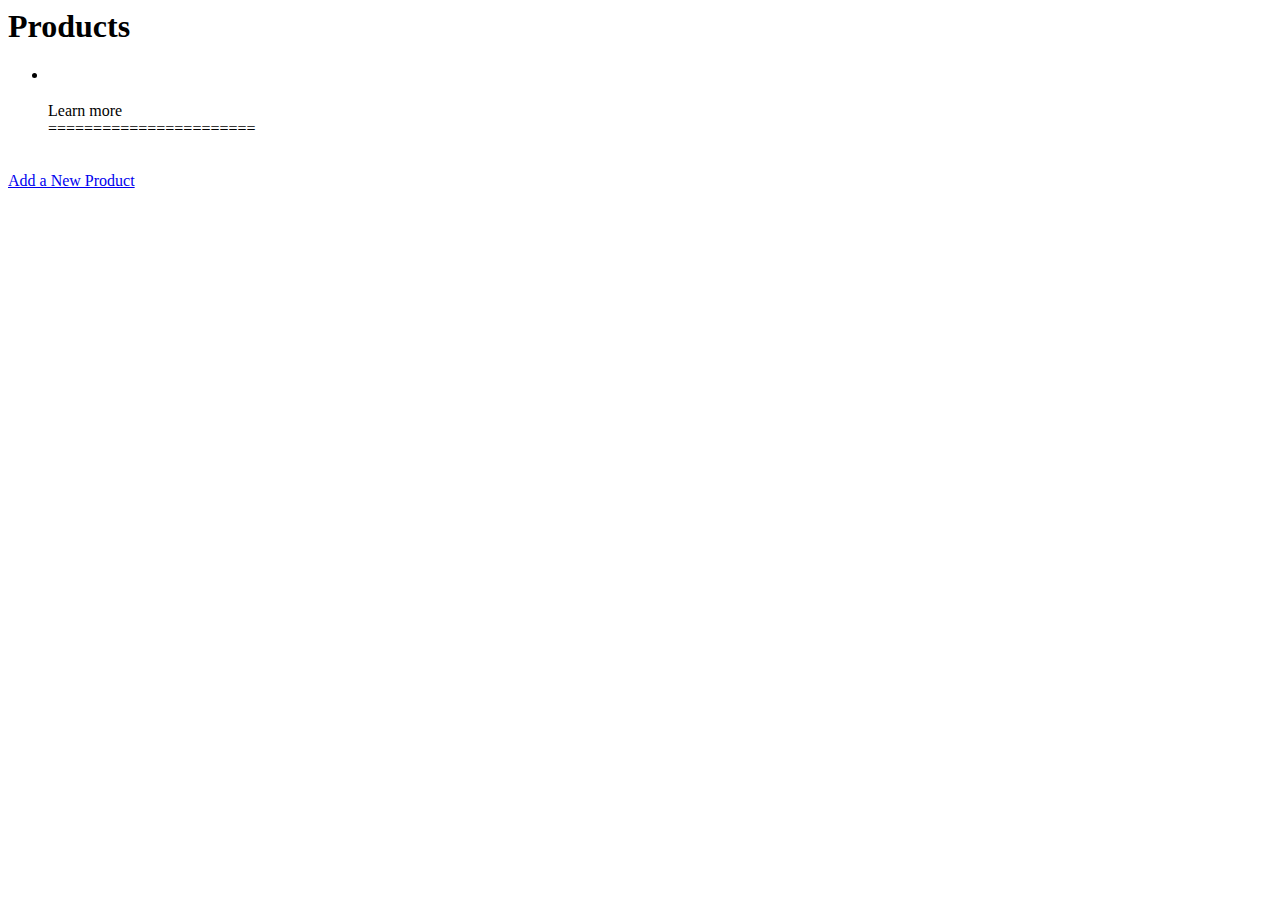
<file: src/main/resources/templates/products/index.html>
<html xmlns:th="https://www.thymeleaf.org"
      th:replace="~{fragments/layout :: layout (~{::body})}">
  <body>
    <h1>Products</h1>
    <ul>
      <div class="products" th:each="product : ${products}" th:remove="tag">
        <li class="product" th:object="${product}">
          <span th:text="*{'Name: ' + name + ', Price: $' + price}"></span></br>
          <span th:class="*{indicator}" th:text="*{'Caffeine Rating: ' + caffeineRating}"></span></br>
          <a th:href="@{/products/show/{id}(id=*{id})}">Learn more</a></br>
          <span>=======================</span>
        </li>
      </div>
    </ul></br>
    <a href="/products/new">Add a New Product</a>
  </body>
</html>
</file>
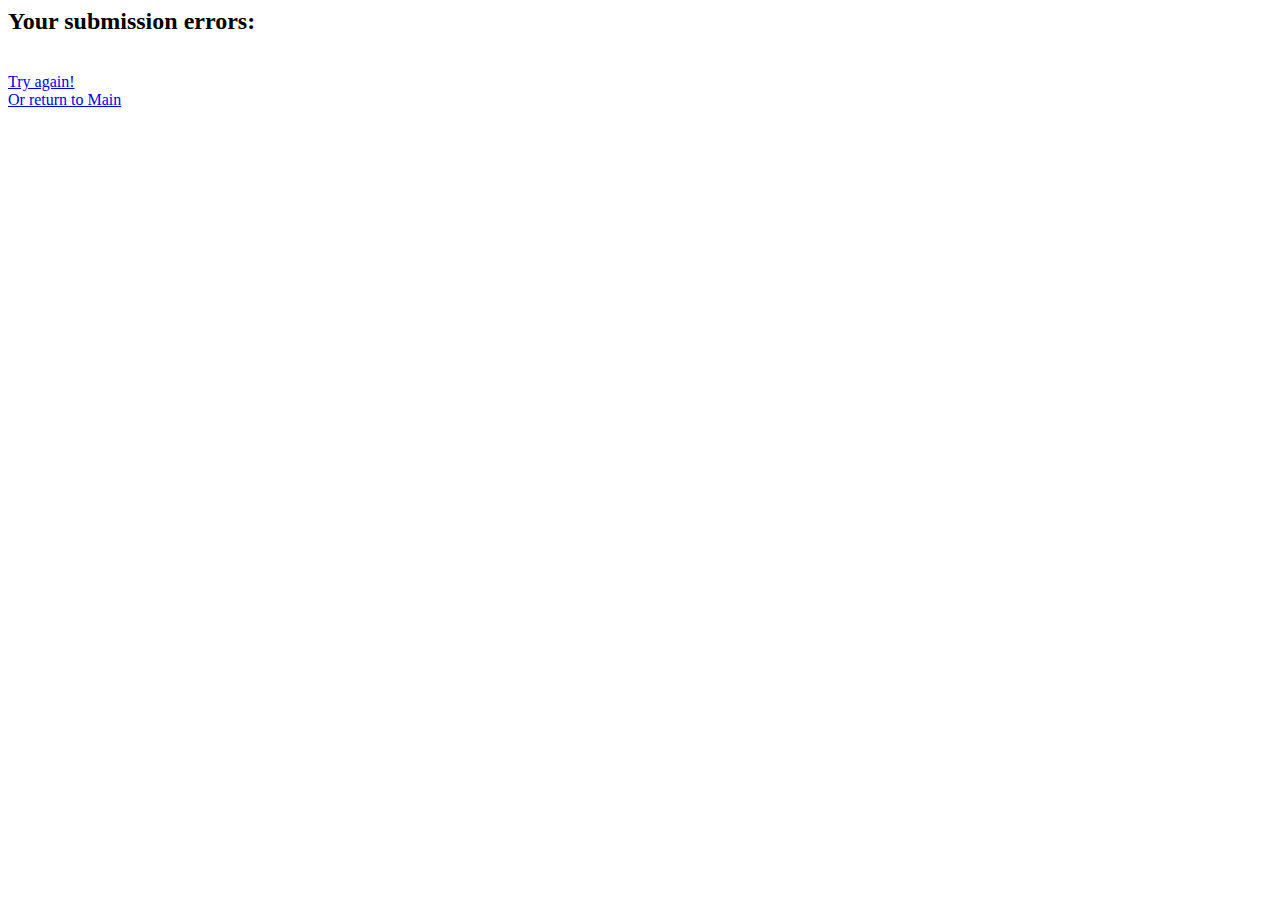
<file: src/main/resources/templates/products/form_errors.html>
<html xmlns:th="https://www.thymeleaf.org"
      th:replace="~{fragments/layout :: layout (~{::body})}">
  <body>
    <h2>Your submission errors: </h2>
    <p class="caffeine-rating-0" th:text="${errors}"></p></br>
    <a href="/products/new">Try again! </a></br>
    <a href="/products">Or return to Main</a>
  </body>
</html>
</file>
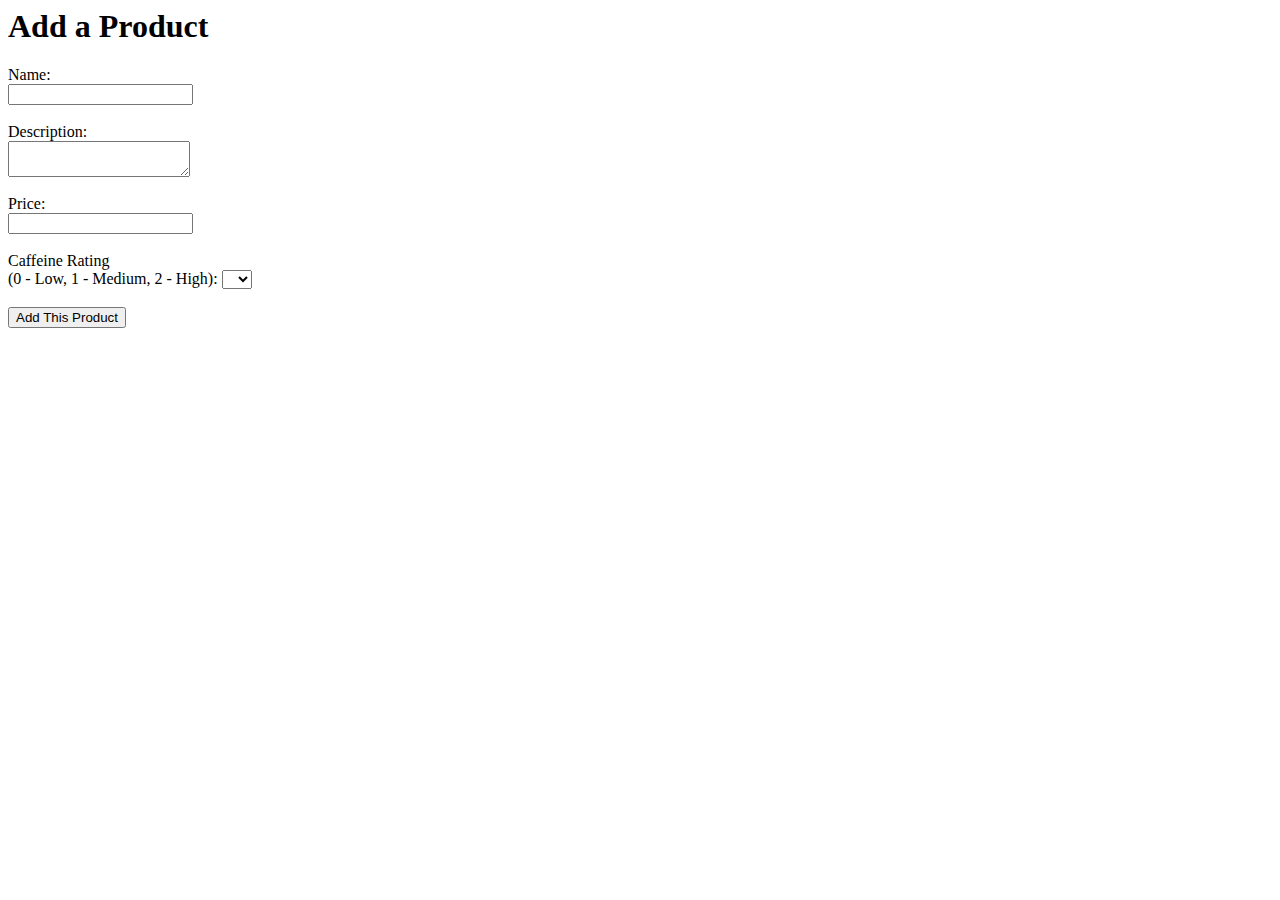
<file: src/main/resources/templates/products/new.html>
<html xmlns:th="https://www.thymeleaf.org"
      th:replace="~{fragments/layout :: layout (~{::body})}">
  <body>
    <h1>Add a Product</h1>

    <form action="#" th:action="@{/products}" th:object="${product}" method="POST">
      <div>
        <label th:for="name">Name:</label></br>
        <input th:id="name" type="text" th:field="*{name}" />
      </div></br>

      <div>
        <label th:for="description">Description:</label></br>
        <textarea th:id="description"  th:field="*{description}" ></textarea>
      </div><br>

      <div>
        <label th:for="price">Price:</label></br>
        <input th:id="price" type="number" th:field="*{price}" step="any" />
      </div><br>

      <div>
        <label th:for="caffeineRating">Caffeine Rating</br>(0 - Low, 1 - Medium, 2 - High): </label>
        <select id="caffeineRating" th:field="*{caffeineRating}" >
          <option value="" th:selected ></option>
          <option value="0">0</option>
          <option value="1">1</option>
          <option value="2">2</option>
        </select>
      </div></br>

      <div>
        <input type="submit" value="Add This Product" />
      </div>
    </form>
  </body>
</html>
</file>
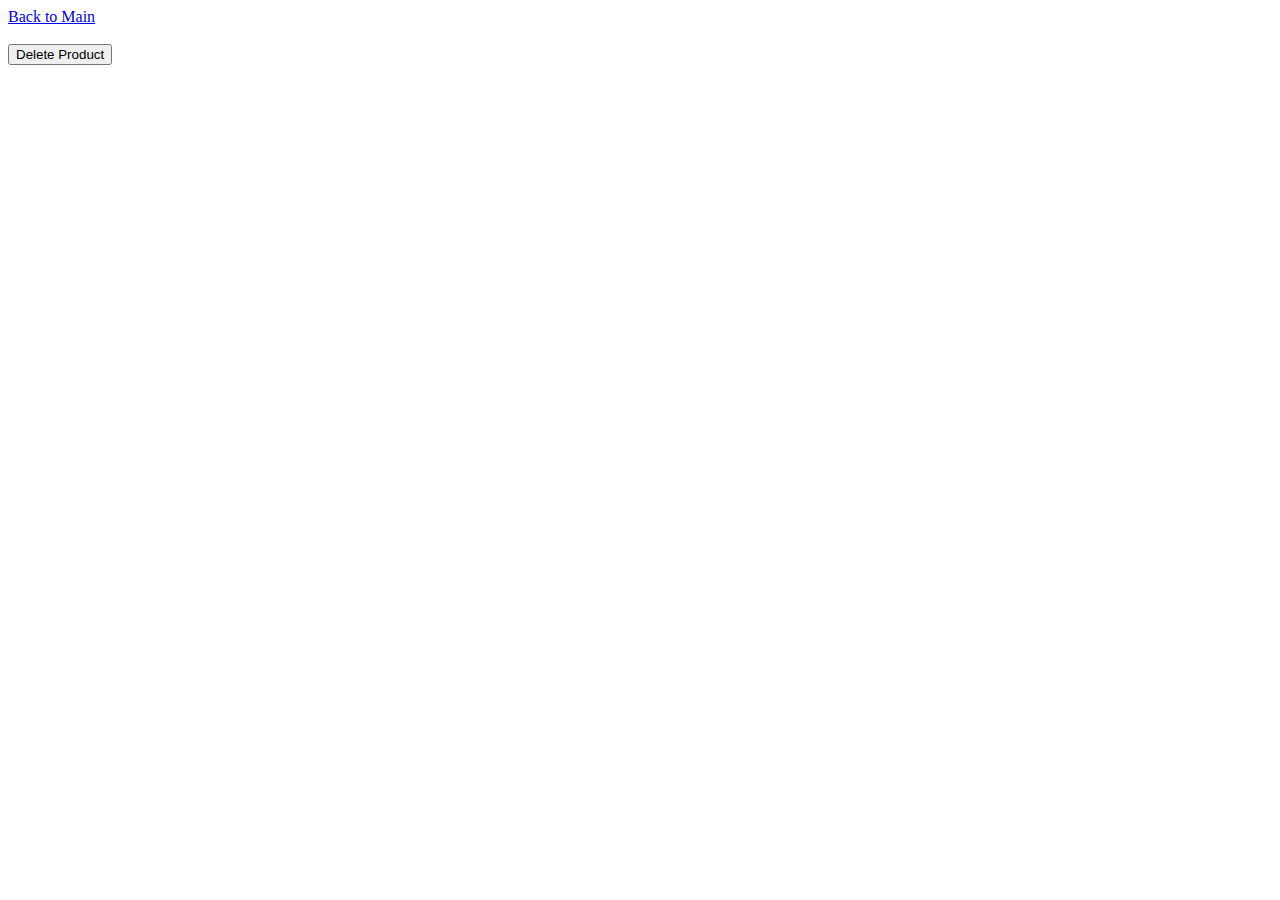
<file: src/main/resources/templates/products/show.html>
<html xmlns:th="https://www.thymeleaf.org"
      th:replace="~{fragments/layout :: layout (~{::body})}">
  <body>
    <div class="product" th:object="${product}">
      <h2 th:text="*{name}"></h2>
      <p th:text="*{'Price: $' + price}"></p>
      <p th:class=*{indicator} th:text="*{'Caffeine Rating: ' + caffeineRating}"></p>
      <p class="description" th:text="*{description}"></p>
      <a href="/products">Back to Main</a>
    </div></br>
    <form action="#" th:action="@{/products/delete/{id}(id=*{id})}" th:method="delete" >
      <input type="hidden" name="_method" value="delete" />
      <button type="submit" id="submitButton" onClick="return confirm('Are you sure you want to delete this product?')">
        Delete Product
      </button>
    </form>
  </body>
</html>
</file>
